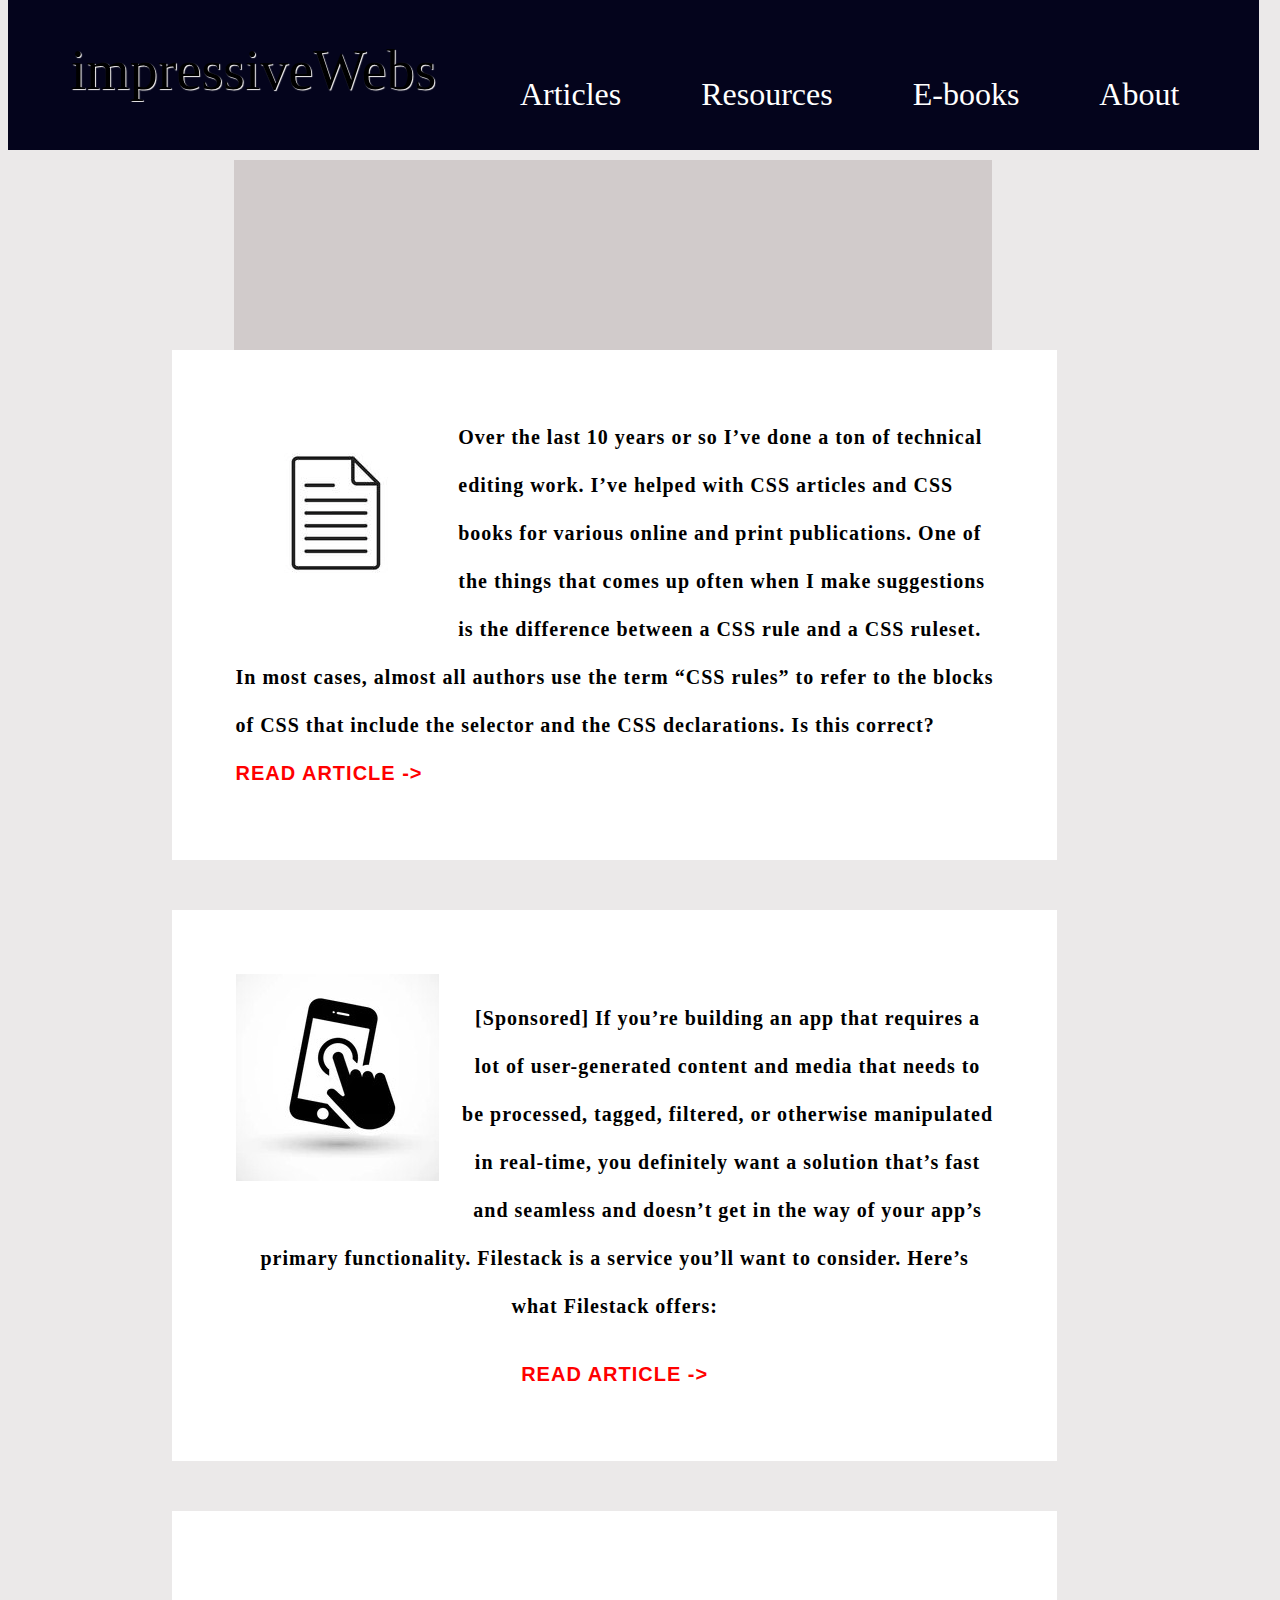
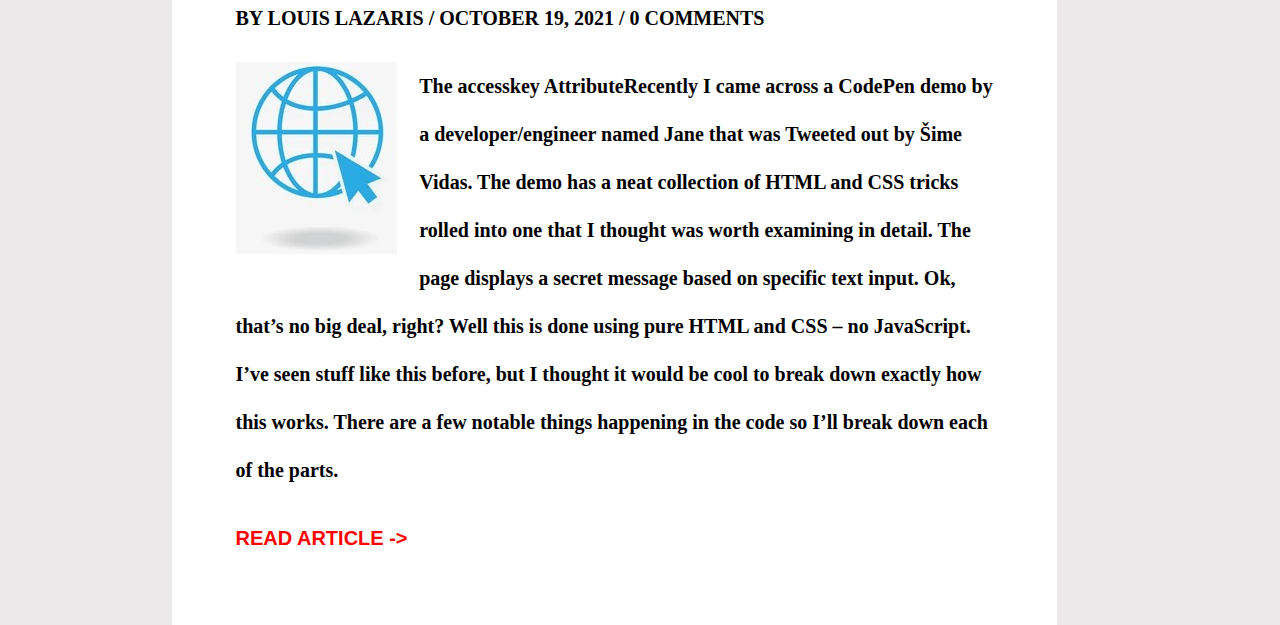
<file: index.html>
<!DOCTYPE html>
<html lang="en">

<head>
    <meta charset="UTF-8">
    <meta http-equiv="X-UA-Compatible" content="IE=edge">
    <meta name="viewport" content="width=device-width, initial-scale=1.0">
    <title>Document</title>
    <link rel="stylesheet" href="style.css">
</head>

<body>
    <nav>
        <div class="thumbnail">
            <!-- <img src="logo.jpg" href="logo image" class="clip1"> -->
            <a class="title" href="https://anirbanghosh2.github.io/ebooksitefrontend/">impressiveWebs</a>
        </div>

        <ul>
            <li><a href="nextpage.html">About</li></a>
            <li><a href="nextpage.html">E-books</li></a>
            <li><a href="nextpage.html">Resources</li></a>
            <li><a href="nextpage.html">Articles</li></a>
        </ul>
    </nav>
    <div class=" content">
        <div class="firstbox"></div>
        <div class="box1"></div>
        <div class="box2"></div>
        <div class="firstcontent">
            <h1 class="headertext">CSS Rules vs. CSS Rulesets</h1>
        </div>
    </div>

    <div class="text">
        <img src="1st.jpg" class="first">
        Over the last 10 years or so I’ve done a ton of technical editing work. I’ve helped with CSS
        articles and
        CSS books for various online and print publications. One of the things that comes up often when
        I make
        suggestions is the difference between a CSS rule and a CSS ruleset.

        In most cases, almost all authors use the term “CSS rules” to refer to the blocks of CSS that
        include the
        selector and the CSS declarations. Is this correct?<br>
        <span class="readarticle">READ ARTICLE -></span>
    </div>
    <div class="text2">
        <img src="second.jpg" class="second">
        <p>[Sponsored] If you’re building an app that requires a lot of user-generated content and media
            that needs to
            be processed, tagged, filtered, or otherwise manipulated in real-time, you definitely want a
            solution that’s
            fast and seamless and doesn’t get in the way of your app’s primary functionality. Filestack
            is a service
            you’ll want to consider. Here’s what Filestack offers:
        </p>
        <span class="readarticle">READ ARTICLE -></span>
    </div>
    <div class="text3">

        <p class="head">BY LOUIS LAZARIS / OCTOBER 19, 2021 / 0 COMMENTS</p>
        <img src="third.jpg" class="third">
        <p>The accesskey AttributeRecently I came across a CodePen demo by a developer/engineer named
            Jane that was
            Tweeted out by Šime Vidas. The demo has a neat collection of HTML and CSS tricks rolled into
            one that I
            thought was worth examining in detail.

            The page displays a secret message based on specific text input. Ok, that’s no big deal,
            right? Well
            this is
            done using pure HTML and CSS – no JavaScript. I’ve seen stuff like this before, but I
            thought it would
            be
            cool to break down exactly how this works. There are a few notable things happening in the
            code so I’ll
            break down each of the parts.
        </p>
        <span class="readarticle">READ ARTICLE -></span>
    </div>
    </div>
    </div>
</body>

</html>
</file>
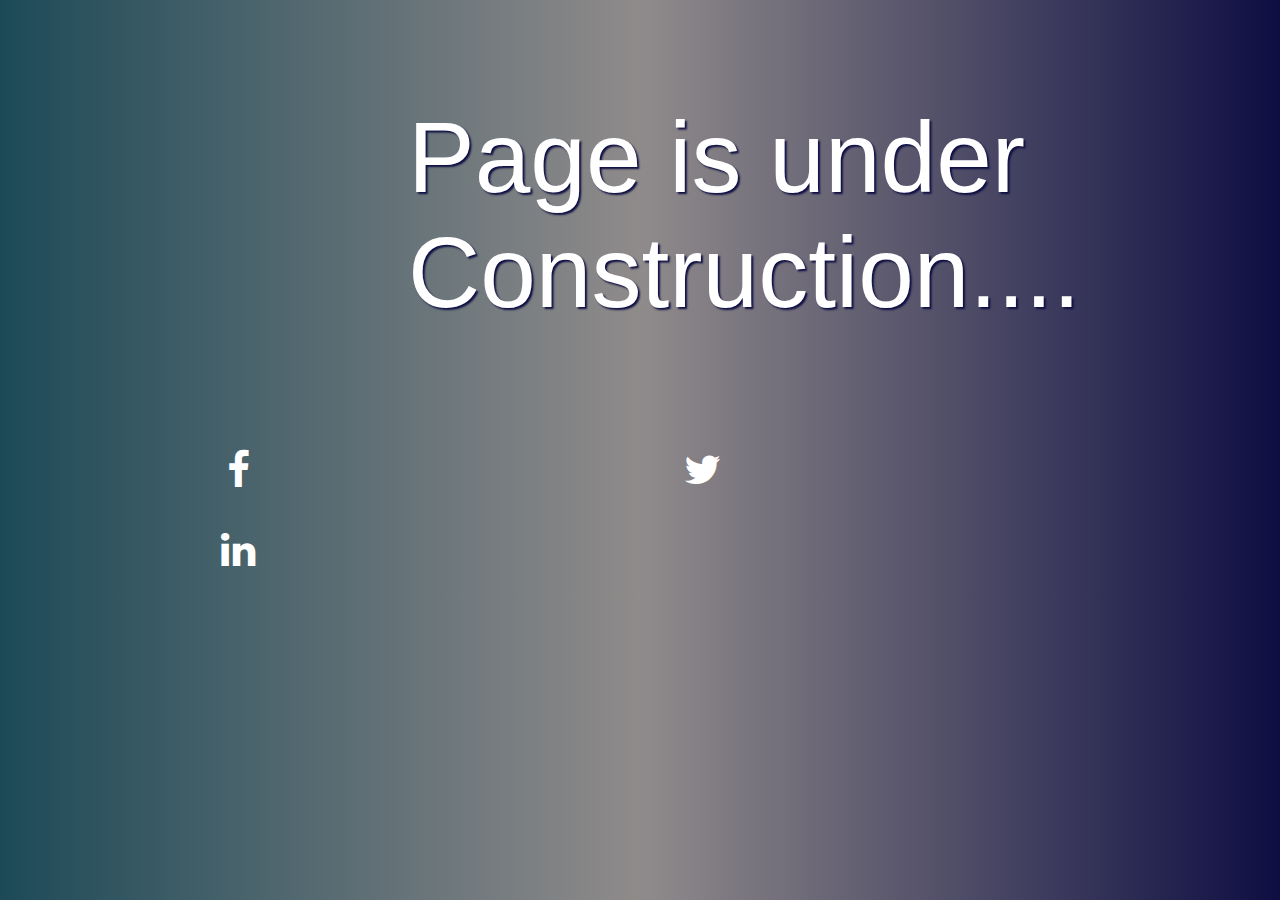
<file: nextpage.html>
<!DOCTYPE html>
<html lang="en">

<head>
    <meta charset="UTF-8">
    <meta http-equiv="X-UA-Compatible" content="IE=edge">
    <meta name="viewport" content="width=device-width, initial-scale=1.0">
    <title>Document</title>
    <link rel="stylesheet" href="nextpage.css">
</head>

<body>
    <p class="text">
        Page is under <br>Construction....
    </p>
    <link rel="stylesheet" href="https://cdnjs.cloudflare.com/ajax/libs/font-awesome/4.7.0/css/font-awesome.min.css">

    <!-- Add font awesome icons -->
    <a href="#" class="fa fa-facebook"></a>
    <a href="https://twitter.com/Anirban11690295" class="fa fa-twitter"></a>
    <a href="https://www.linkedin.com/in/anirban-ghosh-/" class="fa fa-linkedin"></a>
</body>

</html>
</file>
<file: style.css>
@media screen and (min-width:1200px) {

    body {
        margin-top: 0px;
        background-color: rgb(235, 233, 233);
    }

    .box1 {
        background-color: orangered;
        height: 130px;
        width: 20px;
        position: relative;
        top: 300px;
        left: 330px;
        transform: skew(-10deg);
        z-index: 1;
        display: none;
    }

    .firstbox {
        background-color: rgb(209, 203, 203);
        /* overflow: hidden; */
        position: absolute;
        top: 160px;
        left: 18.3%;
        width: 59.2%;
        height: 190px;

    }

    .firstcontent {
        background-color: rgb(5, 5, 35);
        color: white;
        padding: 25px 70px 25px 25px;
        position: relative;
        transform: skew(-10deg);
        margin: 0;
        top: 50px;
        left: 40%;
        width: 60%;
        display: none;

    }

    nav {
        background-color: rgb(4, 4, 28);
        /* background-color: white; */
        overflow: hidden;
        text-decoration: none;
        position: sticky;
        height: 150px;
        width: 99%;
        margin-top: 0px;
        /* margin-right: 100px !important; */

    }

    .title {
        color: black;
    }

    ul a {
        text-decoration: none;
        color: white;
    }

    .title {
        padding: 50px;
        position: relative;
        float: left;
        font-size: 350%;
        font-weight: 200;
        text-shadow: 1px 1px 1px #faf8f8;
        text-decoration: none;
        padding: 0;
    }

    .title:hover {
        transform: rotate(0.001turn);
        /* font-size: 325%; */
    }

    ul li {
        list-style-type: none;
        display: flex;
        justify-content: center;
        margin-right: 80px;
        float: right;
        font-size: 200%;
        border: solid 1px red transparent;
        margin-top: 60px;
        color: white;
        clear: left;

    }

    li:hover {
        color: orange;
        border: solid 1px red;
        transform: skew(-10deg);
    }

    .content {
        width: 60%;
    }

    .text {
        position: relative;
        background-color: white;
        font-size: 20px;
        overflow: hidden;
        color: black;
        top: 200px;
        /* text-align: center; */
        left: 13%;
        height: fit-content;
        padding: 5%;
        line-height: 3rem;
        font-weight: bold;
        width: 60%;
        letter-spacing: 1px;
    }

    .readarticle {
        font-size: bold;
        font-family: sans-serif;
        text-shadow: 50px red;
        color: red;
        text-align: left;

    }

    .readarticle:hover {
        color: aqua;
    }

    .text2 {
        position: relative;
        background-color: white;
        font-size: 20px;
        overflow: hidden;
        color: black;
        top: 250px;
        text-align: center;
        left: 13%;
        height: fit-content;
        padding: 5%;
        line-height: 3rem;
        font-weight: bold;
        width: 60%;
        letter-spacing: 1px;
    }

    .clip1 {
        clip-path: circle(8% at 49% 51%);
        float: left;
        margin: 0px;


    }

    .thumbnail {
        background-color: rgb(4, 4, 28);
        overflow: hidden;
        width: fit-content;
        position: relative;
        height: min-content;
        display: flex;
        position: absolute;
        top: 25%;
        left: 5%;
    }

    .first,
    .second,
    .third {
        float: left;
        margin-right: 3%;
        margin-bottom: 1%;
    }

    .text3 {
        position: relative;
        background-color: white;
        font-size: 20px;
        overflow: hidden;
        color: black;
        top: 300px;
        width: 60%;
        /* text-align: center; */
        left: 13%;
        height: min-content;
        padding: 5%;
        line-height: 3rem;
        font-weight: bold;
    }




}
</file>
<file: nextpage.css>
body {
    /* background-image: linear-gradient(to bottom right, violet, rgb(94, 17, 94), green); */
    background-image: linear-gradient(to right, rgb(29, 74, 88), rgb(144, 139, 139), rgb(14, 14, 67));
    /* width: 100%;
    height: 100%;
    background-repeat: no-repeat; */
}

.text {
    color: white;
    font-size: 100px;
    margin-left: 400px;
    font-family: sans-serif;
    text-shadow: 2px 2px 2px rgb(14, 14, 67);
}

.fa {
    padding: 20px;
    font-size: 40px !important;
    width: 420px;
    text-align: center;
    text-decoration: none;
    color: white;

}

.fa:hover {
    opacity: 0.7;
}
</file>
